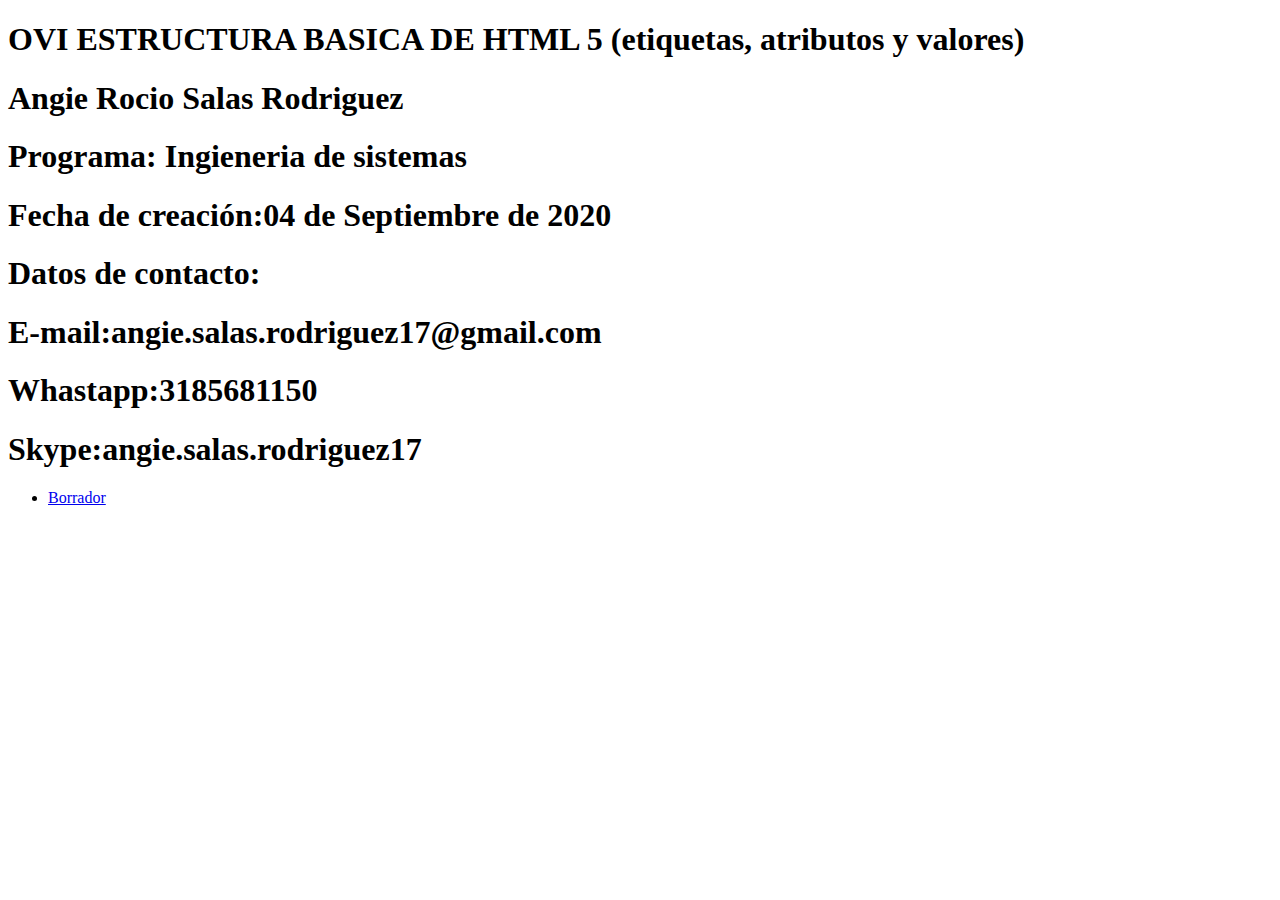
<file: index.html>
<!DOCTYPE html>
<html lang="es">
<head>

    <meta charset="UTF-8">
    <title>Diseños de sitios web</title>

</head>

        <H1>OVI ESTRUCTURA BASICA DE HTML 5 (etiquetas, atributos y
            valores)</H1>

<body>
    <h1>Angie Rocio Salas Rodriguez</h1>
    <h1>Programa: Ingieneria de sistemas</h1>
    <h1>Fecha de creación:04 de Septiembre de 2020</h1>
    <h1>Datos de contacto:</h1>
    <h1>E-mail:angie.salas.rodriguez17@gmail.com</h1>
    <h1>Whastapp:3185681150</h1>
    <h1>Skype:angie.salas.rodriguez17</h1>

    <nav>
        <ul class- "menu">
             <li><a href="planing.html">Borrador</li></a>
        </ul>
    </nav>

</body>
</html>
</file>
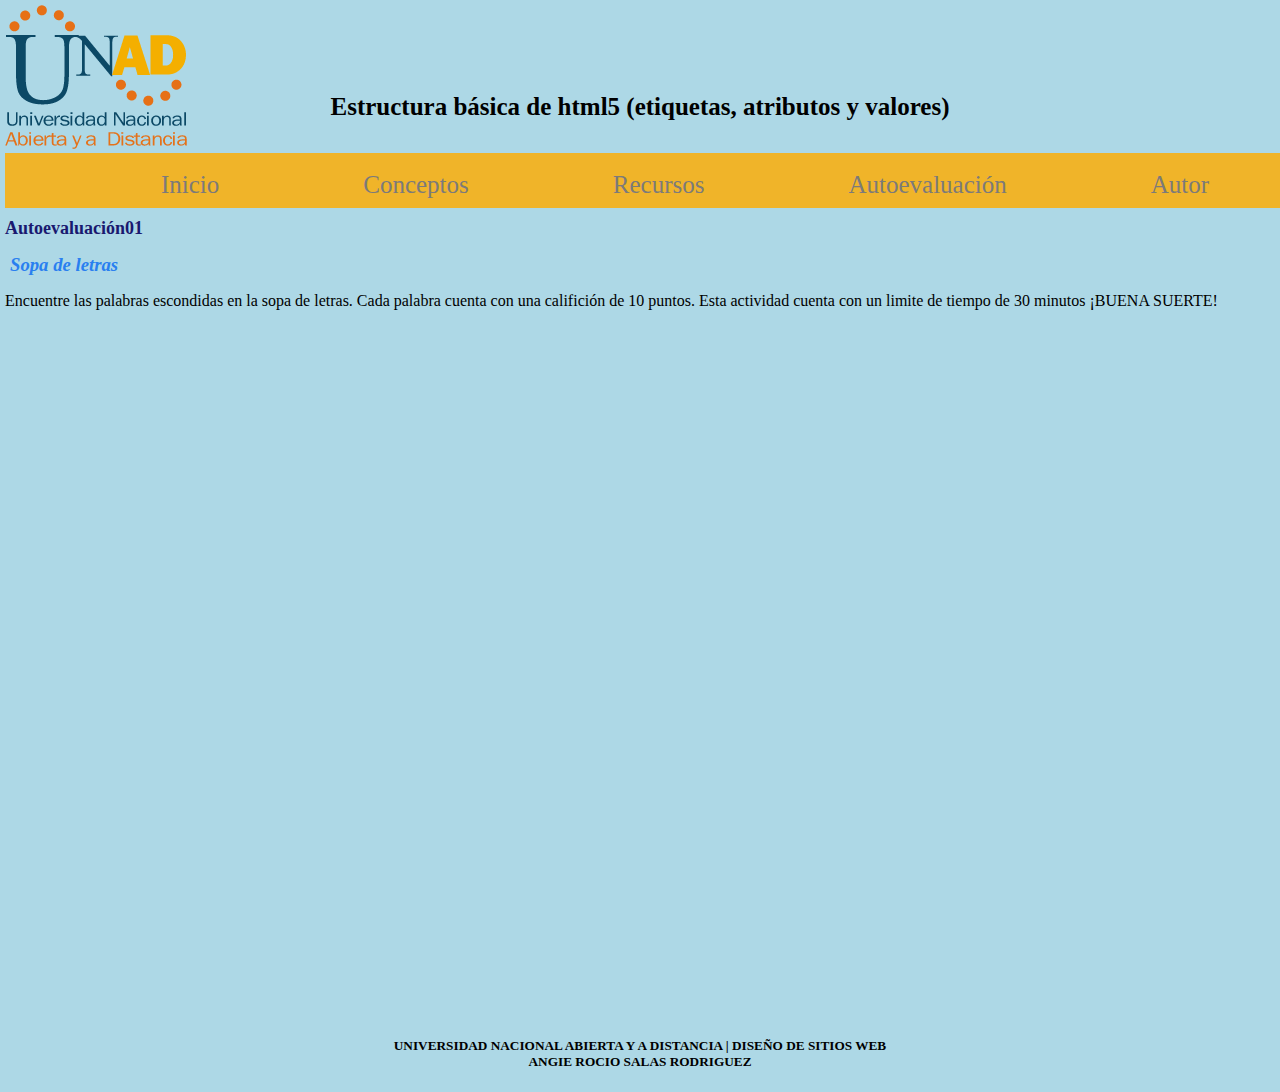
<file: autoevaluacion01.html>
<!DOCTYPE html>
<html lang="en">
<head>
    <meta charset="UTF-8">
    <meta name="viewport" content="width=device-width, initial-scale=1.0">
    <title>autoevaluacion01</title>
    <link rel="stylesheet" href="estilos.css">
    <script type="text/javascript" src="https://gc.kis.v2.scr.kaspersky-labs.com/FD126C42-EBFA-4E12-B309-BB3FDD723AC1/main.js?attr=afZdLci86Bzg30T4e1IYuBICwGOOS714-goYXNk1OVpn_4OEGQsn56F1vlu4D8MNzI3WKUKRtsMm4Fd9lYDjsQjct5erJ9oIo0oXnpUpcDM" charset="UTF-8"></script></head>

</head>
<body>
     
    <!DOCTYPE html>
    <html lang="en">
    <head>
        <meta charset="UTF-8">
        <meta name="viewport" content="width=device-width, initial-scale=1.0">
        <title>OVI Diseño Web</title>
        <link rel="stylesheet" href="estilos.css">
        <script type="text/javascript" src="https://gc.kis.v2.scr.kaspersky-labs.com/FD126C42-EBFA-4E12-B309-BB3FDD723AC1/main.js?attr=afZdLci86Bzg30T4e1IYuBICwGOOS714-goYXNk1OVpn_4OEGQsn56F1vlu4D8MNzI3WKUKRtsMm4Fd9lYDjsQjct5erJ9oIo0oXnpUpcDM" charset="UTF-8"></script></head>
       
        <h1 class="titulo">Estructura básica de html5 (etiquetas, atributos y valores)</h1>
        <img src="Logo_unad.png" alt="html" >
        <nav>
            <div class="menu">
                <li> <a href="inicio.html" class="menu">Inicio</a> </li>
                <li><a class="menu">Conceptos</a>
                    <ul>
                        <li><a href="concepto01.html" class="menu">Etiquetas</a> </li>
                            <li><a href="concepto02.html" class="menu">Atributos</a> </li>
                        </ul>
                    </li>
                    <li> <a class="menu">Recursos</a>
                        <ul>
                            <li><a href="recurso01.html" class="menu">Multimedia</a> </li>
                            <li><a href="recurso02.html" class="menu">Elementos</a> </li>
                        </ul>
                    </li>
                    <li> <a class="menu">Autoevaluación</a>
                        <ul>
                            <li><a href="autoevaluacion01.html" class="menu">Sopa de letras</a> </li>
                            <li><a href="autoevaluacion02.html" class="menu">Crucigrama</a> </li>
                            <li><a href="autoevaluacion03.html" class="menu">Autoevaluación Sitio</a> </li>
                        </ul>
                    </li>
                    <li><a href="autor.html"class="menu">Autor</a></li>
                </div>
        </nav>
        <section>
            <h2>Autoevaluación01</h2>
       <i> <h3>Sopa de letras</h3></i>
       <p>Encuentre las palabras escondidas en la sopa de letras. Cada palabra cuenta con una califición de 10 puntos. Esta actividad cuenta con un limite de tiempo de 30 minutos ¡BUENA SUERTE! </p><br>
        <iframe width="795" height="690" frameborder="0" src="https://es.educaplay.com/juego/7746778-sopa_de_letras.html"></iframe>
    </section>
    <footer>
        <h5>
           UNIVERSIDAD NACIONAL ABIERTA Y A DISTANCIA | DISEÑO DE SITIOS WEB <br>
             ANGIE ROCIO SALAS RODRIGUEZ
          </h5>
</footer>

    </body>
        </html>
</file>
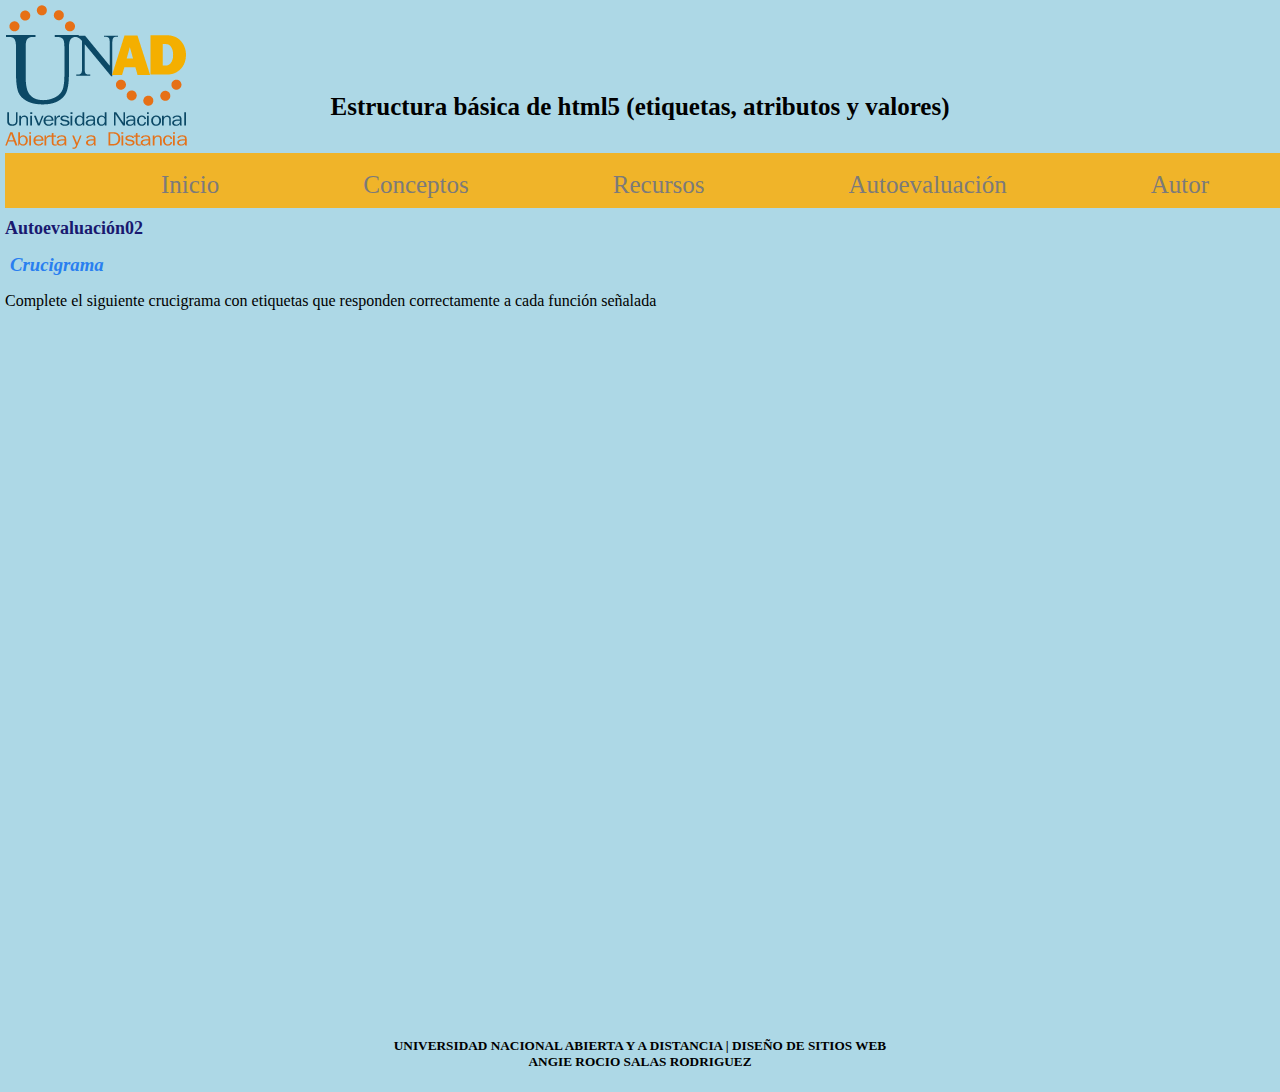
<file: autoevaluacion02.html>
<!DOCTYPE html>
<html lang="en">
<head>
    <meta charset="UTF-8">
    <meta name="viewport" content="width=device-width, initial-scale=1.0">
    <title>autoevaluacion02</title>
    <link rel="stylesheet" href="estilos.css">
    <script type="text/javascript" src="https://gc.kis.v2.scr.kaspersky-labs.com/FD126C42-EBFA-4E12-B309-BB3FDD723AC1/main.js?attr=afZdLci86Bzg30T4e1IYuBICwGOOS714-goYXNk1OVpn_4OEGQsn56F1vlu4D8MNzI3WKUKRtsMm4Fd9lYDjsQjct5erJ9oIo0oXnpUpcDM" charset="UTF-8"></script></head>

</head>
<body>
     
    <!DOCTYPE html>
    <html lang="en">
    <head>
        <meta charset="UTF-8">
        <meta name="viewport" content="width=device-width, initial-scale=1.0">
        <title>OVI Diseño Web</title>
        <link rel="stylesheet" href="estilos.css">
        <script type="text/javascript" src="https://gc.kis.v2.scr.kaspersky-labs.com/FD126C42-EBFA-4E12-B309-BB3FDD723AC1/main.js?attr=afZdLci86Bzg30T4e1IYuBICwGOOS714-goYXNk1OVpn_4OEGQsn56F1vlu4D8MNzI3WKUKRtsMm4Fd9lYDjsQjct5erJ9oIo0oXnpUpcDM" charset="UTF-8"></script></head>
       
        <h1 class="titulo">Estructura básica de html5 (etiquetas, atributos y valores)</h1>
        <img src="Logo_unad.png" alt="html" float="right">
        <nav>
            <div class="menu">
                <li> <a href="inicio.html" class="menu">Inicio</a> </li>
                <li><a class="menu">Conceptos</a>
                    <ul>
                        <li><a href="concepto01.html" class="menu">Etiquetas</a> </li>
                        <li><a href="concepto02.html" class="menu">Atributos</a> </li>
                    </ul>
                </li>
                <li> <a class="menu">Recursos</a>
                    <ul>
                        <li><a href="recurso01.html" class="menu">Multimedia</a> </li>
                        <li><a href="recurso02.html" class="menu">Elementos</a> </li>
                    </ul>
                </li>
                <li> <a class="menu">Autoevaluación</a>
                    <ul>
                        <li><a href="autoevaluacion01.html" class="menu">Sopa de letras</a> </li>
                        <li><a href="autoevaluacion02.html" class="menu">Crucigrama</a> </li>
                        <li><a href="autoevaluacion03.html" class="menu">Autoevaluación Sitio</a> </li>
                    </ul>
                </li>
                <li><a href="autor.html"class="menu">Autor</a></li>
            </div>
        </nav>
        <section>
            <h2>Autoevaluación02</h2>
            <i> <h3>Crucigrama</h3></i>
            <p>Complete el siguiente crucigrama con etiquetas que responden correctamente a cada función señalada</p>
                           <br>
            <iframe width="795" height="690" frameborder="0" src="https://es.educaplay.com/juego/7762333-relacion_de_conceptos.html"></iframe>

        </section>
          <footer>
            <h5>
               UNIVERSIDAD NACIONAL ABIERTA Y A DISTANCIA | DISEÑO DE SITIOS WEB <br>
                 ANGIE ROCIO SALAS RODRIGUEZ
              </h5>
     </footer>
    
    </body>
    </html>
</file>
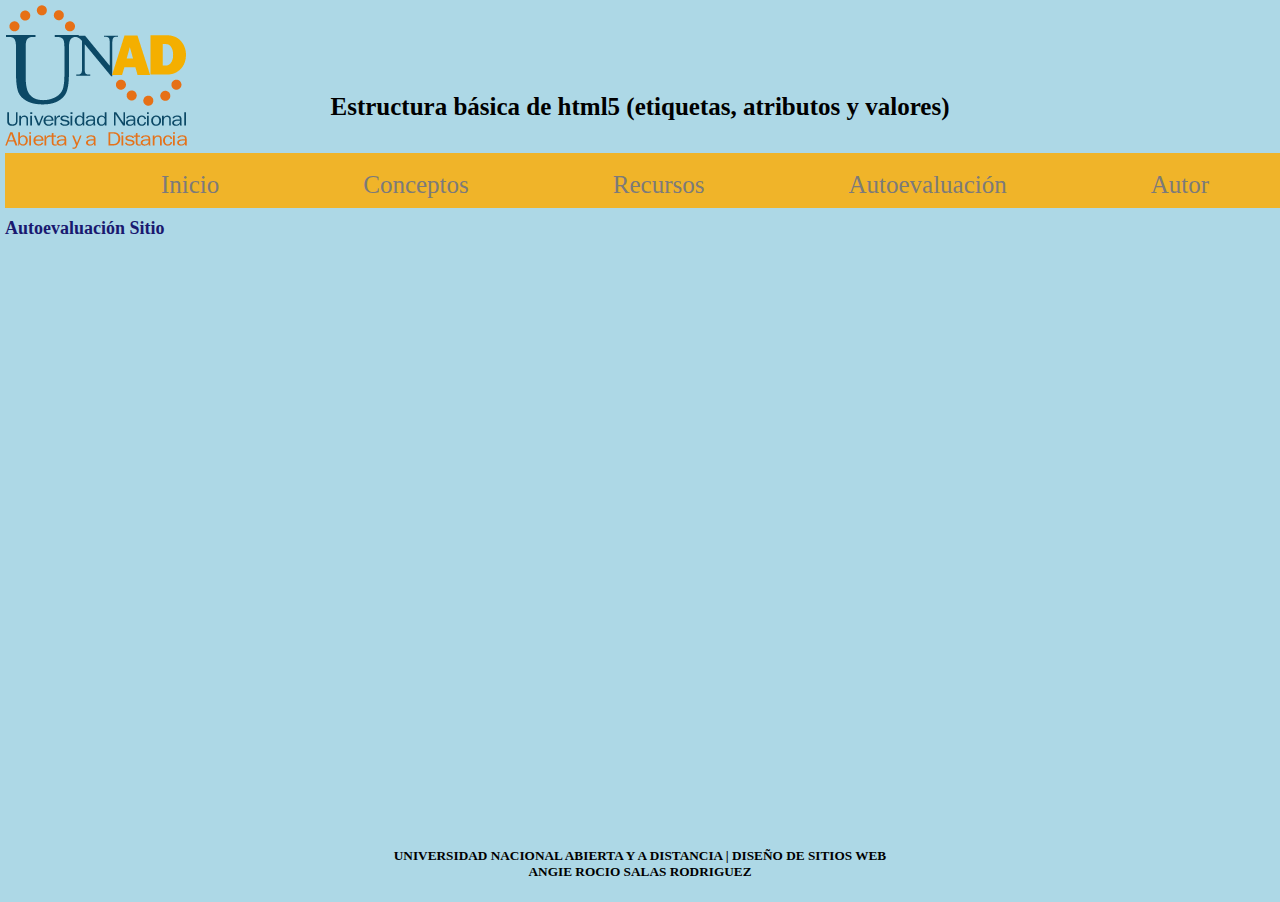
<file: autoevaluacion03.html>
<!DOCTYPE html>
<html lang="en">
<head>
    <meta charset="UTF-8">
    <meta name="viewport" content="width=device-width, initial-scale=1.0">
    <title>AutoevaluacionSitio</title>
    <link rel="stylesheet" href="estilos.css">
    <script type="text/javascript" src="https://gc.kis.v2.scr.kaspersky-labs.com/FD126C42-EBFA-4E12-B309-BB3FDD723AC1/main.js?attr=afZdLci86Bzg30T4e1IYuBICwGOOS714-goYXNk1OVpn_4OEGQsn56F1vlu4D8MNzI3WKUKRtsMm4Fd9lYDjsQjct5erJ9oIo0oXnpUpcDM" charset="UTF-8"></script></head>

</head>
<body>
     
    <!DOCTYPE html>
    <html lang="en">
    <head>
        <meta charset="UTF-8">
        <meta name="viewport" content="width=device-width, initial-scale=1.0">
        <title>OVI Diseño Web</title>
        <link rel="stylesheet" href="estilos.css">
        <script type="text/javascript" src="https://gc.kis.v2.scr.kaspersky-labs.com/FD126C42-EBFA-4E12-B309-BB3FDD723AC1/main.js?attr=afZdLci86Bzg30T4e1IYuBICwGOOS714-goYXNk1OVpn_4OEGQsn56F1vlu4D8MNzI3WKUKRtsMm4Fd9lYDjsQjct5erJ9oIo0oXnpUpcDM" charset="UTF-8"></script></head>
       
        <h1 class="titulo">Estructura básica de html5 (etiquetas, atributos y valores)</h1>
        <img src="Logo_unad.png" alt="html" >
        <nav>
            
            <div class="menu">
                <li> <a href="inicio.html" class="menu">Inicio</a> </li>
                <li><a class="menu">Conceptos</a>
                    <ul>
                        <li><a href="concepto01.html" class="menu">Etiquetas</a> </li>
                        <li><a href="concepto02.html" class="menu">Atributos</a> </li>
                    </ul>
                </li>
                <li> <a class="menu">Recursos</a>
                    <ul>
                        <li><a href="recurso01.html" class="menu">Multimedia</a> </li>
                        <li><a href="recurso02.html" class="menu">Elementos</a> </li>
                    </ul>
                </li>
                <li> <a class="menu">Autoevaluación</a>
                    <ul>
                        <li><a href="autoevaluacion01.html" class="menu">Sopa de letras</a> </li>
                        <li><a href="autoevaluacion02.html" class="menu">Crucigrama</a> </li>
                        <li><a href="autoevaluacion03.html" class="menu">Autoevaluación Sitio</a> </li>
                    </ul>
                </li>
                <li><a href="autor.html"class="menu">Autor</a></li>
            </div>
        </nav>
        <section>
            <h2>Autoevaluación Sitio</h2>
<br>
<br>
<br>
<br>
<br>
<iframe src="matriz.pdf" frameborder="0" height="500" width="800"></iframe>
        </section>
        <footer>
            <h5>
               UNIVERSIDAD NACIONAL ABIERTA Y A DISTANCIA | DISEÑO DE SITIOS WEB <br>
                 ANGIE ROCIO SALAS RODRIGUEZ
              </h5>
    </footer>
    
    </body>
    </html>
</file>
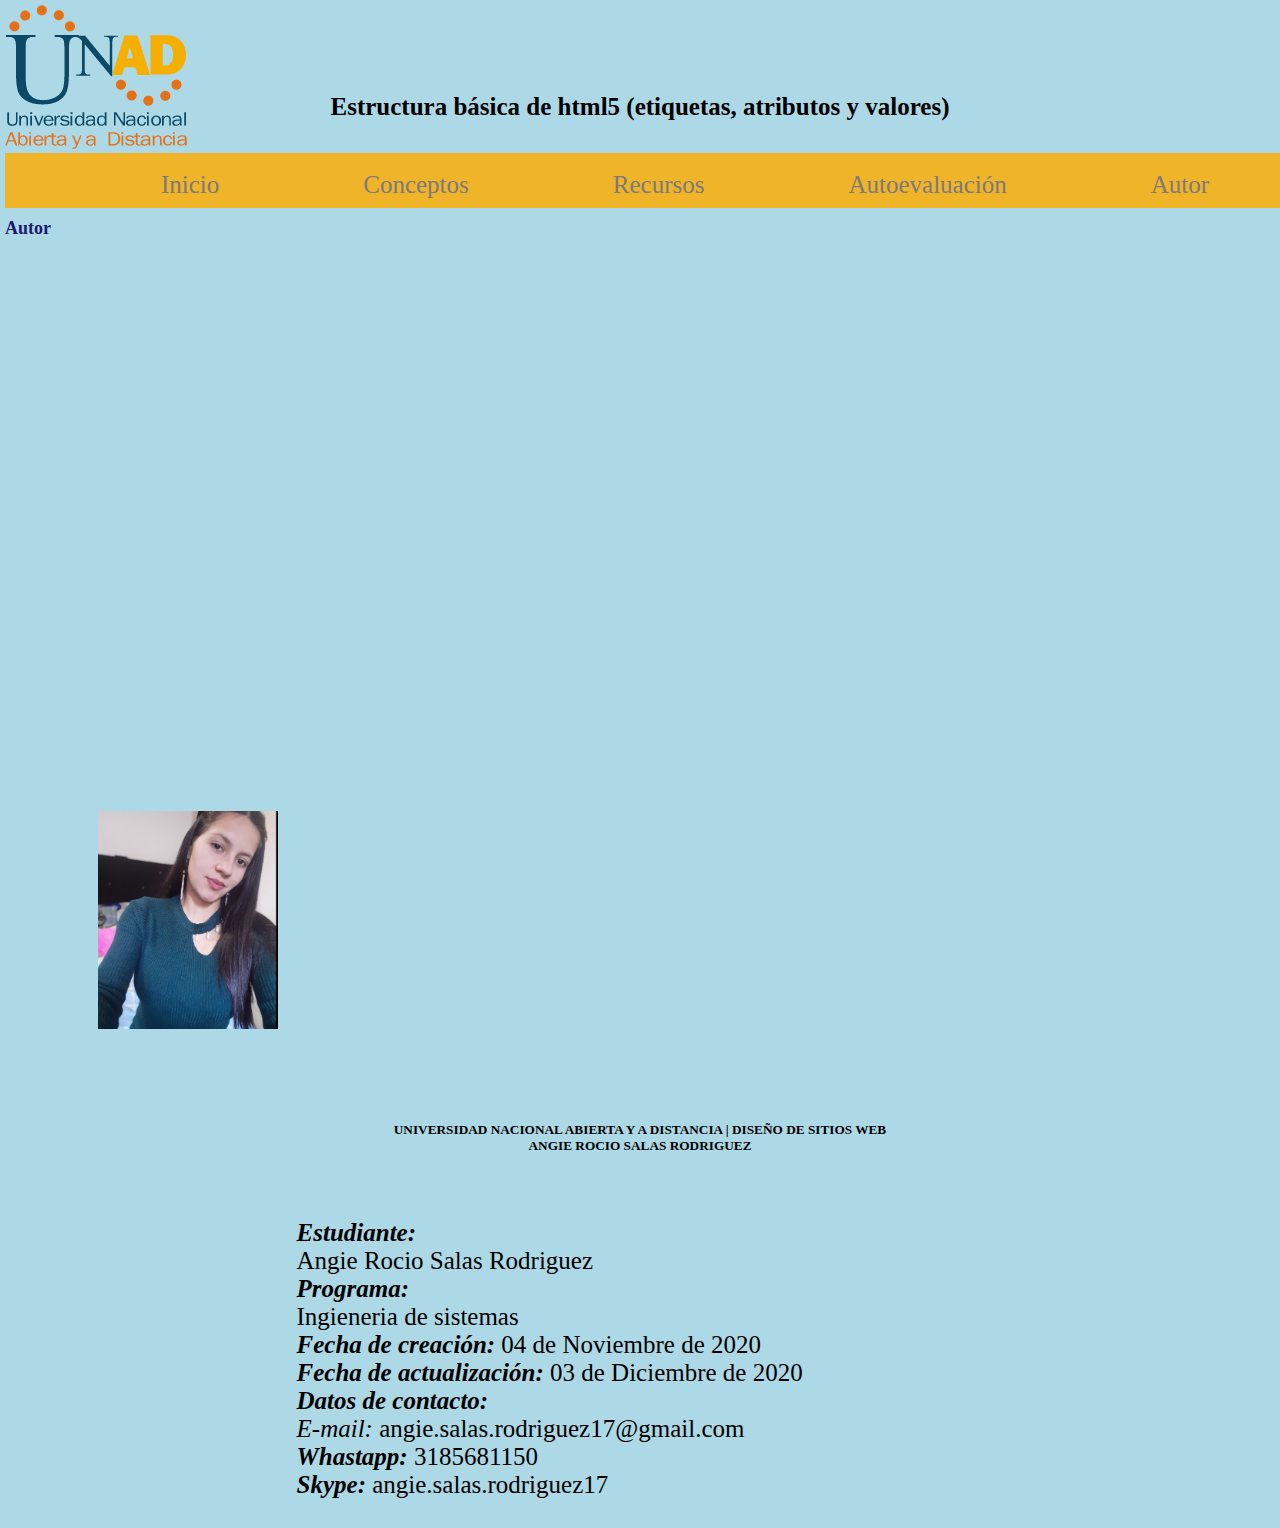
<file: autor.html>
<!DOCTYPE html>
<html lang="en">
<head>
    <meta charset="UTF-8">
    <meta name="viewport" content="width=device-width, initial-scale=1.0">
    <title>Conceptos01</title>
    <link rel="stylesheet" href="estilos.css">
    <script type="text/javascript" src="https://gc.kis.v2.scr.kaspersky-labs.com/FD126C42-EBFA-4E12-B309-BB3FDD723AC1/main.js?attr=afZdLci86Bzg30T4e1IYuBICwGOOS714-goYXNk1OVpn_4OEGQsn56F1vlu4D8MNzI3WKUKRtsMm4Fd9lYDjsQjct5erJ9oIo0oXnpUpcDM" charset="UTF-8"></script></head>

    <body>
    
    <!DOCTYPE html>
    <html lang="en">
    <head>
        <meta charset="UTF-8">
        <meta name="viewport" content="width=device-width, initial-scale=1.0">
        <title>OVI Diseño Web</title>
        <link rel="stylesheet" href="estilos.css">
        <script type="text/javascript" src="https://gc.kis.v2.scr.kaspersky-labs.com/FD126C42-EBFA-4E12-B309-BB3FDD723AC1/main.js?attr=afZdLci86Bzg30T4e1IYuBICwGOOS714-goYXNk1OVpn_4OEGQsn56F1vlu4D8MNzI3WKUKRtsMm4Fd9lYDjsQjct5erJ9oIo0oXnpUpcDM" charset="UTF-8"></script></head>
    
    <body>
        
        <h1 class="titulo">Estructura básica de html5 (etiquetas, atributos y valores)</h1>
            <img src= "Logo_unad.png" alt="html" >
            <nav>
                <div class="menu">
                    <li> <a href="inicio.html" class="menu">Inicio</a> </li>
                    <li><a class="menu">Conceptos</a>
                        <ul>
                            <li><a href="concepto01.html" class="menu">Etiquetas</a> </li>
                            <li><a href="concepto02.html" class="menu">Atributos</a> </li>
                        </ul>
                    </li>
                    <li> <a class="menu">Recursos</a>
                        <ul>
                            <li><a href="recurso01.html" class="menu">Multimedia</a> </li>
                            <li><a href="recurso02.html" class="menu">Elementos</a> </li>
                        </ul>
                    </li>
                    <li> <a class="menu">Autoevaluación</a>
                        <ul>
                            <li><a href="autoevaluacion01.html" class="menu">Sopa de letras</a> </li>
                            <li><a href="autoevaluacion02.html" class="menu">Crucigrama</a> </li>
                            <li><a href="autoevaluacion03.html" class="menu">Autoevaluación Sitio</a> </li>
                        </ul>
                    </li>
                    <li><a href="autor.html"class="menu">Autor</a></li>
                </div>
            </nav>
            
    <section>
            <h2>Autor</h2>
            <iframe width="738"   height="460"  src="https://www.youtube.com/embed/whqjjdRrZWI" frameborder="0" allow="accelerometer; autoplay; clipboard-write; encrypted-media; gyroscope; picture-in-picture" allowfullscreen></iframe>
<br>

            <table>
                
                <td>
                    <img class="Photo" src="photo.PNG" alt="FotoPerfil">

                </td>

                <td class="Datos">
                
                <b> <i> Estudiante: </i></b> <br>
                    Angie Rocio Salas Rodriguez <br>
            
                   <b> <i>Programa:</i></b> <br> 
                    Ingieneria de sistemas <br>
            
                    <b><i>Fecha de creación:</i></b> 04 de Noviembre de 2020 <br>
            
                   <b> <i>Fecha de actualización:</i></b>  03 de Diciembre de 2020 <br>
            
                  <b> <i> Datos de contacto:</i></b> <br>
                   <i> E-mail:</i> angie.salas.rodriguez17@gmail.com <br>
            
                  <b><i> Whastapp: </i></b>  3185681150 <br>
                  
                   <b><i>Skype:</i></b>  angie.salas.rodriguez17
                
                     <br>
                     <br>
            
                </td>
            </table>

</section>

<footer>
    
                            <h5>
                               UNIVERSIDAD NACIONAL ABIERTA Y A DISTANCIA | DISEÑO DE SITIOS WEB <br>
                                 ANGIE ROCIO SALAS RODRIGUEZ
                              </h5>
</footer>
</body>
</html>
</file>
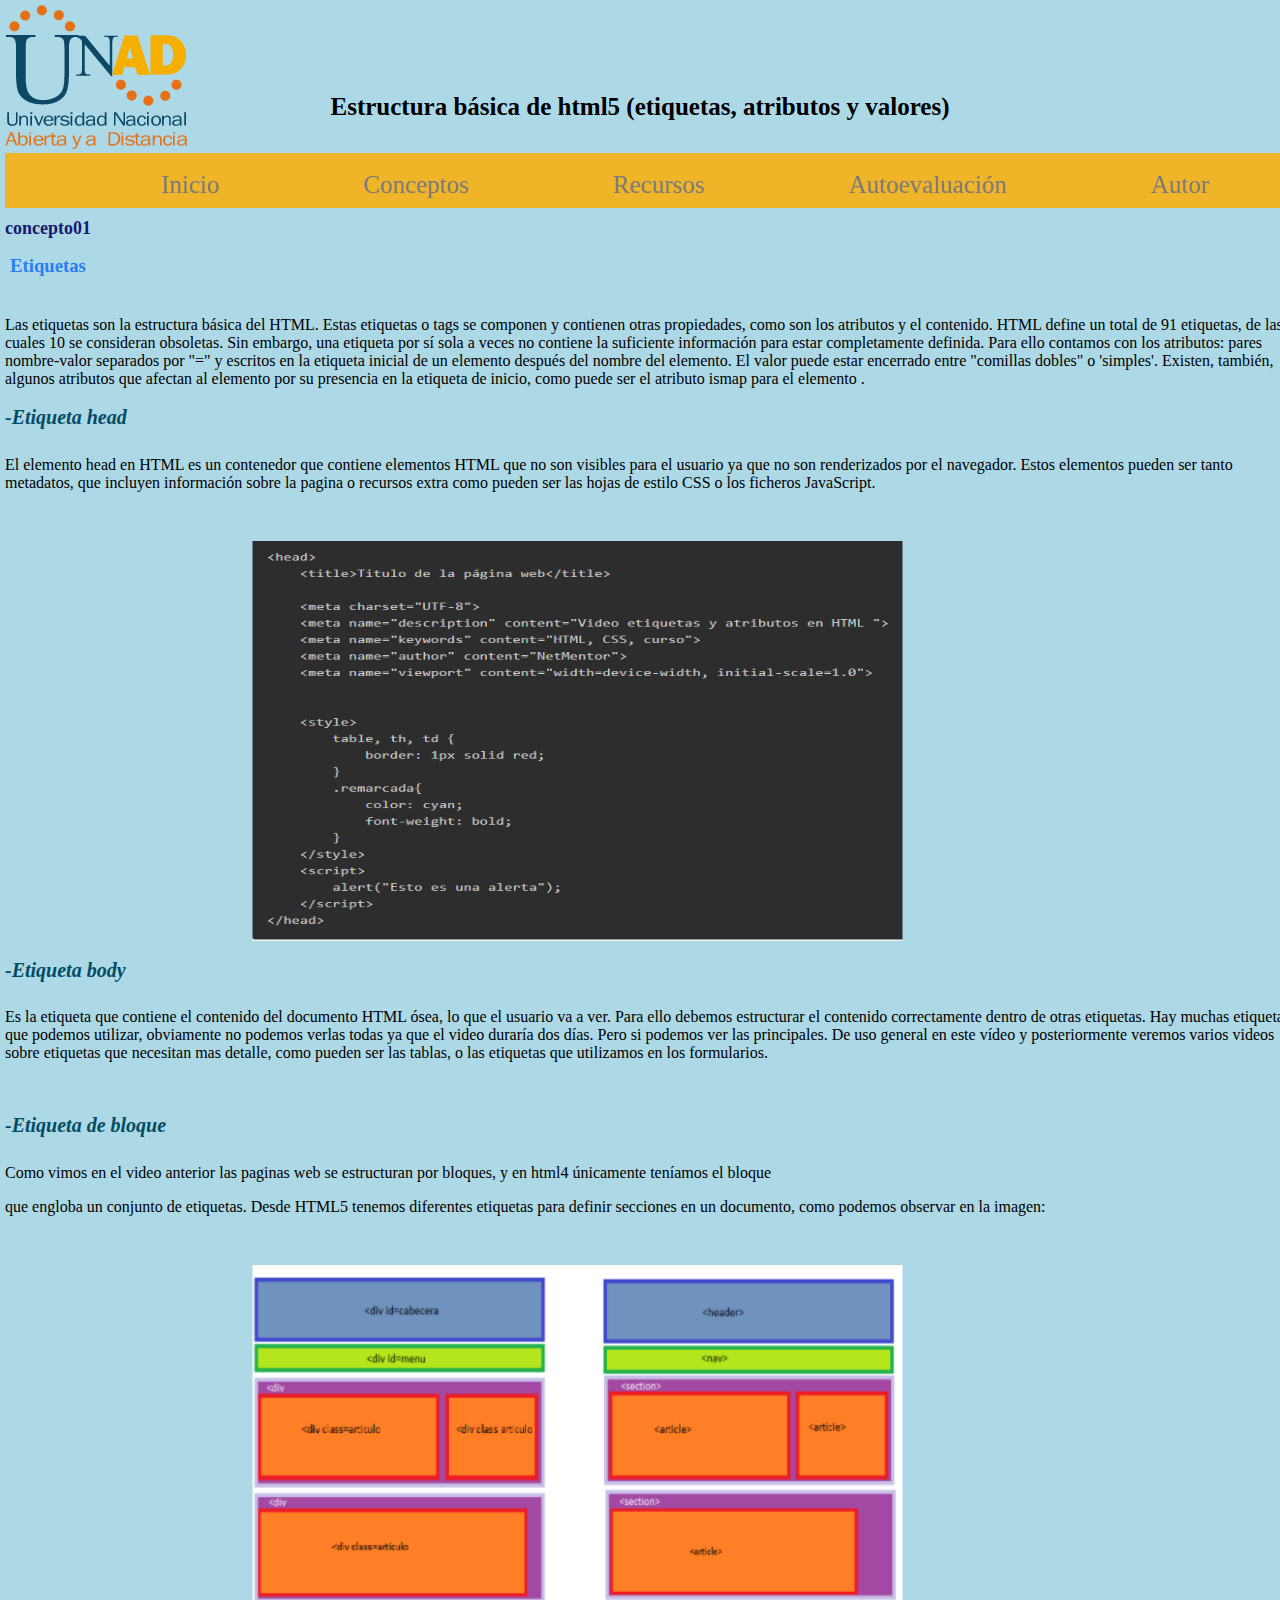
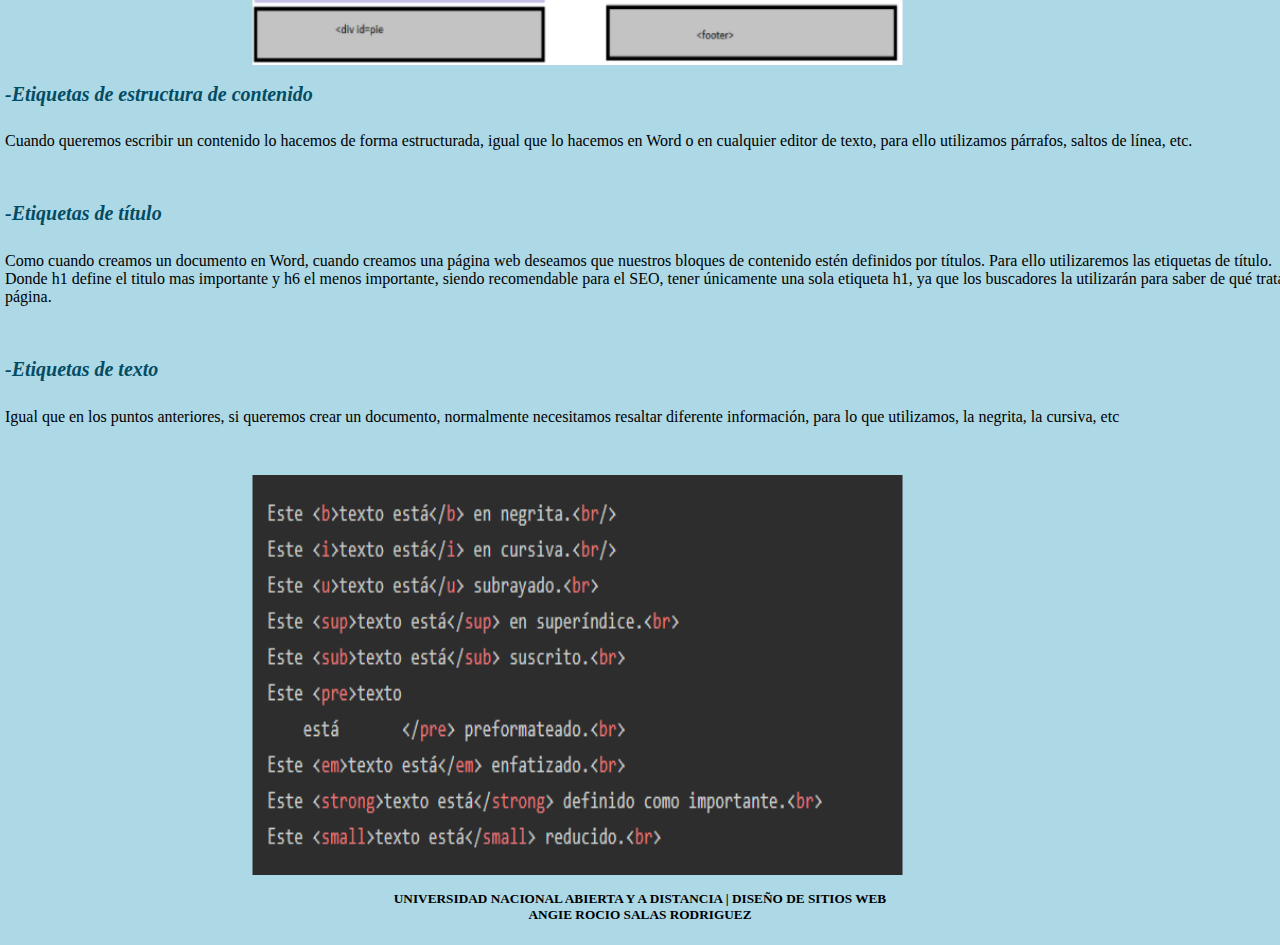
<file: concepto01.html>
<!DOCTYPE html>
<html lang="en">
<head>
    <meta charset="UTF-8">
    <meta name="viewport" content="width=device-width, initial-scale=1.0">
    <title>Etiquetas</title>
    <link rel="stylesheet" href="estilos.css">
    <script type="text/javascript" src="https://gc.kis.v2.scr.kaspersky-labs.com/FD126C42-EBFA-4E12-B309-BB3FDD723AC1/main.js?attr=afZdLci86Bzg30T4e1IYuBICwGOOS714-goYXNk1OVpn_4OEGQsn56F1vlu4D8MNzI3WKUKRtsMm4Fd9lYDjsQjct5erJ9oIo0oXnpUpcDM" charset="UTF-8"></script></head>

<body>
    
    <!DOCTYPE html>
    <html lang="en">
    <head>
        <meta charset="UTF-8">
        <meta name="viewport" content="width=device-width, initial-scale=1.0">
        <title>OVI Diseño Web</title>
        <link rel="stylesheet" href="estilos.css">
        <script type="text/javascript" src="https://gc.kis.v2.scr.kaspersky-labs.com/FD126C42-EBFA-4E12-B309-BB3FDD723AC1/main.js?attr=afZdLci86Bzg30T4e1IYuBICwGOOS714-goYXNk1OVpn_4OEGQsn56F1vlu4D8MNzI3WKUKRtsMm4Fd9lYDjsQjct5erJ9oIo0oXnpUpcDM" charset="UTF-8"></script></head>
    
    <body>
        
        <h1 class="titulo">Estructura básica de html5 (etiquetas, atributos y valores)</h1>
            <img src="Logo_unad.png" alt="html" >
            <nav>
                <div class="menu">
                    <li> <a href="inicio.html" class="menu">Inicio</a> </li>
                    <li><a class="menu">Conceptos</a>
                        <ul>
                            <li><a href="concepto01.html" class="menu">Etiquetas</a> </li>
                            <li><a href="concepto02.html" class="menu">Atributos</a> </li>
                        </ul>
                    </li>
                    <li> <a class="menu">Recursos</a>
                        <ul>
                            <li><a href="recurso01.html" class="menu">Multimedia</a> </li>
                            <li><a href="recurso02.html" class="menu">Elementos</a> </li>
                        </ul>
                    </li>
                    <li> <a class="menu">Autoevaluación</a>
                        <ul>
                            <li><a href="autoevaluacion01.html" class="menu">Sopa de letras</a> </li>
                            <li><a href="autoevaluacion02.html" class="menu">Crucigrama</a> </li>
                            <li><a href="autoevaluacion03.html" class="menu">Autoevaluación Sitio</a> </li>
                        </ul>
                    </li>
                    <li><a href="autor.html"class="menu">Autor</a></li>
                </div>
            </nav>
    <section>
            <h2>concepto01</h2>
                <p>
                    <h3> Etiquetas</h3><br>
                    <p>
                        Las etiquetas son la estructura básica del HTML. Estas etiquetas o tags se componen y contienen otras propiedades, como son los atributos y el contenido.

                    HTML define un total de 91 etiquetas, de las cuales 10 se consideran obsoletas. Sin embargo, una etiqueta por sí sola a veces no contiene la suficiente información para estar completamente definida. Para ello contamos con los atributos: pares nombre-valor separados por "=" y escritos en la etiqueta inicial de un elemento después del nombre del elemento. El valor puede estar encerrado entre "comillas dobles" o 'simples'. Existen, también, algunos atributos que afectan al elemento por su presencia en la etiqueta de inicio, como puede ser el atributo ismap para el elemento <img>. </p>
                        <i><h4>-Etiqueta head</h4></i>
                            <p>El elemento head en HTML es un contenedor que contiene elementos HTML que no son visibles para el usuario ya que no son renderizados por el navegador. Estos elementos pueden ser tanto metadatos, que incluyen información sobre la pagina o recursos extra como pueden ser las hojas de estilo CSS o los ficheros JavaScript.</p><br>
                                <a href="https://www.netmentor.es/Entrada/etiquetas-atributos-html"></a>           
                                  <img class= "imagen" src="etiq1.PNG" alt="head">
                        <i><h4>-Etiqueta body</h4></i>   
                            <p>Es la etiqueta que contiene el contenido del documento HTML ósea, lo que el usuario va a ver.

                                 Para ello debemos estructurar el contenido correctamente dentro de otras etiquetas.
        
                                 Hay muchas etiquetas que podemos utilizar, obviamente no podemos verlas todas ya que el video duraría dos días. Pero si podemos ver las principales. De uso general en este vídeo y posteriormente veremos varios videos sobre etiquetas que necesitan mas detalle, como pueden ser las tablas, o las etiquetas que utilizamos en los formularios.</p><br>
                        <i><h4>-Etiqueta de bloque</h4></i>  
                            <p>Como vimos en el video anterior las paginas web se estructuran por bloques, y en html4 únicamente teníamos el bloque <div> que engloba un conjunto de etiquetas. Desde HTML5 tenemos diferentes etiquetas para definir secciones en un documento, como podemos observar en la imagen:</p><br>
                               <a href="https://www.netmentor.es/Entrada/etiquetas-atributos-html"></a>           
                                  <img class= "imagen" src="etiq2.PNG" alt="bloque">
                        <i><h4>-Etiquetas de estructura de contenido</h4></i>
                            <p>Cuando queremos escribir un contenido lo hacemos de forma estructurada, igual que lo hacemos en Word o en cualquier editor de texto, para ello utilizamos párrafos, saltos de línea, etc.</p> <br> 
                        <i><h4>-Etiquetas de título</h4></i>
                            <p>Como cuando creamos un documento en Word, cuando creamos una página web deseamos que nuestros bloques de contenido estén definidos por títulos. Para ello utilizaremos las etiquetas de título. Donde h1 define el titulo mas importante y h6 el menos importante, siendo recomendable para el SEO, tener únicamente una sola etiqueta h1, ya que los buscadores la utilizarán para saber de qué trata la página.</p><br>
                        <i><h4>-Etiquetas de texto</h4></i>
                            <p>Igual que en los puntos anteriores, si queremos crear un documento, normalmente necesitamos resaltar diferente información, para lo que utilizamos, la negrita, la cursiva, etc</p><br>
                             <a href="https://www.netmentor.es/Entrada/etiquetas-atributos-html"></a>           
                             <img class= "imagen" src="etiq3.PNG" alt="texto">
                </p>
    </section>
    <footer>
                                <h5>
                                   UNIVERSIDAD NACIONAL ABIERTA Y A DISTANCIA | DISEÑO DE SITIOS WEB <br>
                                     ANGIE ROCIO SALAS RODRIGUEZ
                                  </h5>
</footer>
    </body>
</html>
</file>
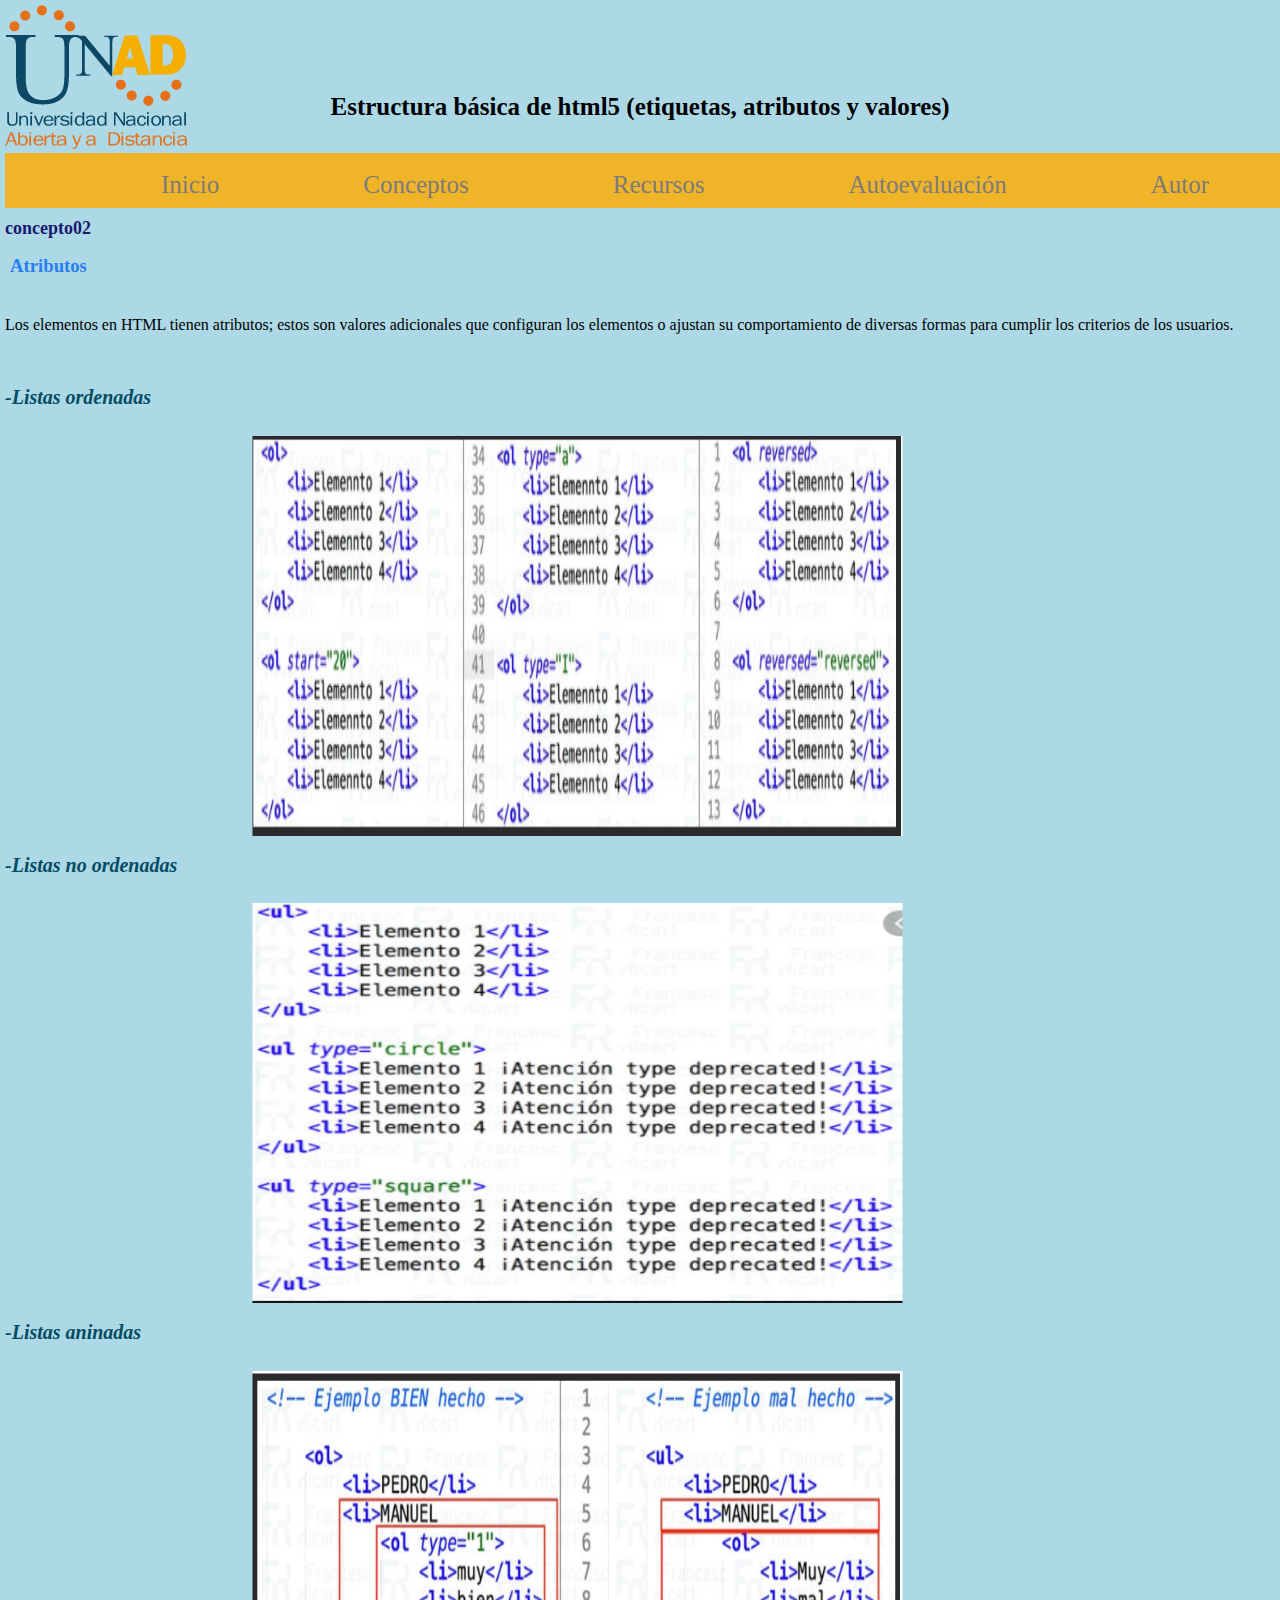
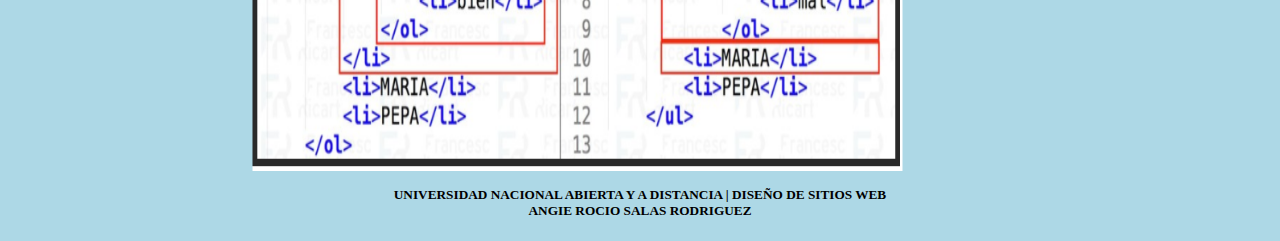
<file: concepto02.html>
<!DOCTYPE html>
<html lang="en">
<head>
    <meta charset="UTF-8">
    <meta name="viewport" content="width=device-width, initial-scale=1.0">
    <title>Concepto02</title>
    <link rel="stylesheet" href="estilos.css">
    <script type="text/javascript" src="https://gc.kis.v2.scr.kaspersky-labs.com/FD126C42-EBFA-4E12-B309-BB3FDD723AC1/main.js?attr=afZdLci86Bzg30T4e1IYuBICwGOOS714-goYXNk1OVpn_4OEGQsn56F1vlu4D8MNzI3WKUKRtsMm4Fd9lYDjsQjct5erJ9oIo0oXnpUpcDM" charset="UTF-8"></script></head>

</head>
<body>
     
    <!DOCTYPE html>
    <html lang="en">
    <head>
        <meta charset="UTF-8">
        <meta name="viewport" content="width=device-width, initial-scale=1.0">
        <title>OVI Diseño Web</title>
        <link rel="stylesheet" href="estilos.css">
        <script type="text/javascript" src="https://gc.kis.v2.scr.kaspersky-labs.com/FD126C42-EBFA-4E12-B309-BB3FDD723AC1/main.js?attr=afZdLci86Bzg30T4e1IYuBICwGOOS714-goYXNk1OVpn_4OEGQsn56F1vlu4D8MNzI3WKUKRtsMm4Fd9lYDjsQjct5erJ9oIo0oXnpUpcDM" charset="UTF-8"></script></head>
       
        <h1 class="titulo">Estructura básica de html5 (etiquetas, atributos y valores)</h1>
        <img src="Logo_unad.png" alt="html" >
        <nav>
            <div class="menu">
                <li> <a href="inicio.html" class="menu">Inicio</a> </li>
                <li><a class="menu">Conceptos</a>
                    <ul>
                        <li><a href="concepto01.html" class="menu">Etiquetas</a> </li>
                        <li><a href="concepto02.html" class="menu">Atributos</a> </li>
                    </ul>
                </li>
                <li> <a class="menu">Recursos</a>
                    <ul>
                        <li><a href="recurso01.html" class="menu">Multimedia</a> </li>
                        <li><a href="recurso02.html" class="menu">Elementos</a> </li>
                    </ul>
                </li>
                <li> <a class="menu">Autoevaluación</a>
                    <ul>
                        <li><a href="autoevaluacion01.html" class="menu">Sopa de letras</a> </li>
                        <li><a href="autoevaluacion02.html" class="menu">Crucigrama</a> </li>
                        <li><a href="autoevaluacion03.html" class="menu">Autoevaluación Sitio</a> </li>
                    </ul>
                </li>
                <li><a href="autor.html"class="menu">Autor</a></li>
            </div>
        </nav>
<section>
        <h2>concepto02</h2>
        <p>
            <h3>Atributos</h3><br>
                <p>Los elementos en HTML tienen atributos; estos son valores adicionales que configuran los elementos o ajustan su comportamiento de diversas formas para cumplir los criterios de los usuarios.</p><br>
                <i><h4>-Listas  ordenadas</h4></i>
                <a href="https://francescricart.com/listas-html-ordenadas-no-ordenadas/"></a>
                    <img class= "imagen" src="listaordenada.PNG" alt="listaordenada">

                <i><h4>-Listas no ordenadas</h4></i>
                <a href="https://francescricart.com/listas-html-ordenadas-no-ordenadas/"></a>
                    <img class= "imagen" src="atributo1.PNG" alt="atributonoordenado">

                    <i><h4>-Listas aninadas</h4></i>
                    <a href="https://francescricart.com/listas-html-ordenadas-no-ordenadas/"></a>
                        <img class= "imagen" src="listaninadas.PNG" alt="aninadas">
    
        </p>

</section>
<footer>
                        <h5>
                         UNIVERSIDAD NACIONAL ABIERTA Y A DISTANCIA | DISEÑO DE SITIOS WEB <br>
                            ANGIE ROCIO SALAS RODRIGUEZ
                         </h5>
</footer>
</body>
</html>
</file>
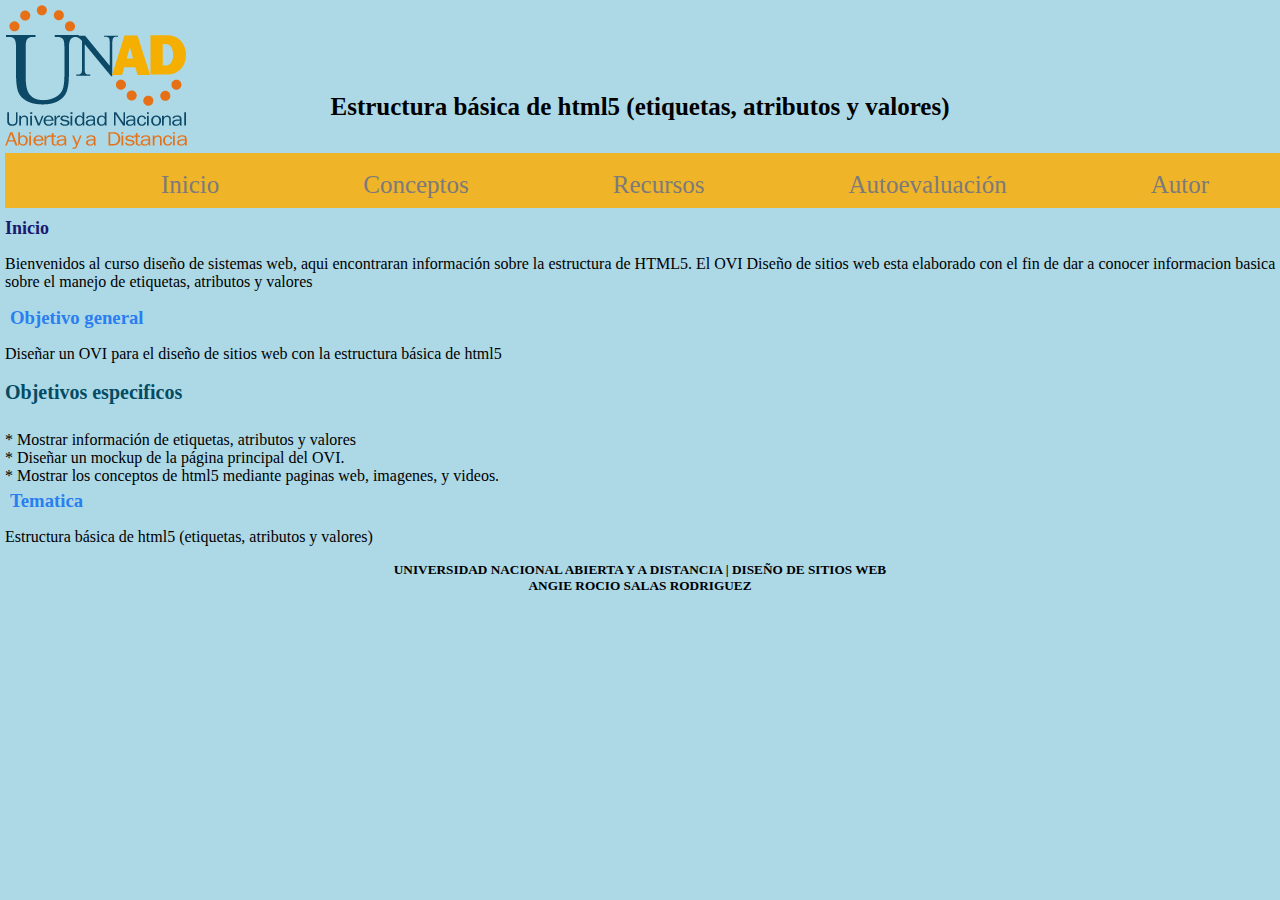
<file: inicio.html>
<!DOCTYPE html>
<html lang="en">
<head>
    <meta charset="UTF-8">
    <meta name="viewport" content="width=device-width, initial-scale=1.0">
    <title>OVI Diseño Web</title>
    <link rel="stylesheet" href="estilos.css">
    <script type="text/javascript" src="https://gc.kis.v2.scr.kaspersky-labs.com/FD126C42-EBFA-4E12-B309-BB3FDD723AC1/main.js?attr=afZdLci86Bzg30T4e1IYuBICwGOOS714-goYXNk1OVpn_4OEGQsn56F1vlu4D8MNzI3WKUKRtsMm4Fd9lYDjsQjct5erJ9oIo0oXnpUpcDM" charset="UTF-8"></script></head>

<body>
    
    <h1 class="titulo">Estructura básica de html5 (etiquetas, atributos y valores)</h1>
        <img src="Logo_unad.png" alt="html"  >
        <nav>
            <div class="menu">
                <li> <a href="inicio.html" class="menu">Inicio</a> </li>
                <li><a class="menu">Conceptos</a>
                    <ul>
                        <li><a href="concepto01.html" class="menu">Etiquetas</a> </li>
                        <li><a href="concepto02.html" class="menu">Atributos</a> </li>
                    </ul>
                </li>
                <li> <a class="menu">Recursos</a>
                    <ul>
                        <li><a href="recurso01.html" class="menu">Multimedia</a> </li>
                        <li><a href="recurso02.html" class="menu">Elementos</a> </li>
                    </ul>
                </li>
                <li> <a class="menu">Autoevaluación</a>
                    <ul>
                        <li><a href="autoevaluacion01.html" class="menu">Sopa de letras</a> </li>
                        <li><a href="autoevaluacion02.html" class="menu">Crucigrama</a> </li>
                        <li><a href="autoevaluacion03.html" class="menu">Autoevaluación Sitio</a> </li>
                    </ul>
                </li>
                <li><a href="autor.html"class="menu">Autor</a></li>
            </div>
        </nav>
        <section>
        <h2>Inicio</h2>
<article>
    <a class="twitter-timeline" width="350" height="350" float="right" data-dnt="true" position="relative" 
    href="https://twitter.com/UniversidadUNAD"></a>
<script async src="https://platform.twitter.com/widgets.js" charset="utf-8"></script>
</article>
<p>
    

        Bienvenidos al curso diseño de sistemas web, aqui encontraran información sobre la estructura de HTML5. El OVI Diseño de sitios web esta elaborado con el fin de dar a conocer informacion basica sobre el manejo de etiquetas, atributos y valores </p>

            <h3>Objetivo general</h3>
            <p>Diseñar un OVI para el diseño de sitios web con la estructura básica de html5 </p>

            <h4>Objetivos especificos</h4>
                
                   * Mostrar información de etiquetas, atributos y valores <br>
                   * Diseñar un mockup de la página principal del OVI. <br>
                   * Mostrar los conceptos de html5 mediante paginas web, imagenes, y videos. <b></b>

            <h3>Tematica</h3>
                <p>Estructura básica de html5 (etiquetas, atributos y valores)</p>
</section>
<footer>
    <h5>
        UNIVERSIDAD NACIONAL ABIERTA Y A DISTANCIA | DISEÑO DE SITIOS WEB <br>
       ANGIE ROCIO SALAS RODRIGUEZ
    </h5>
</footer>
</body>

</html>
</file>
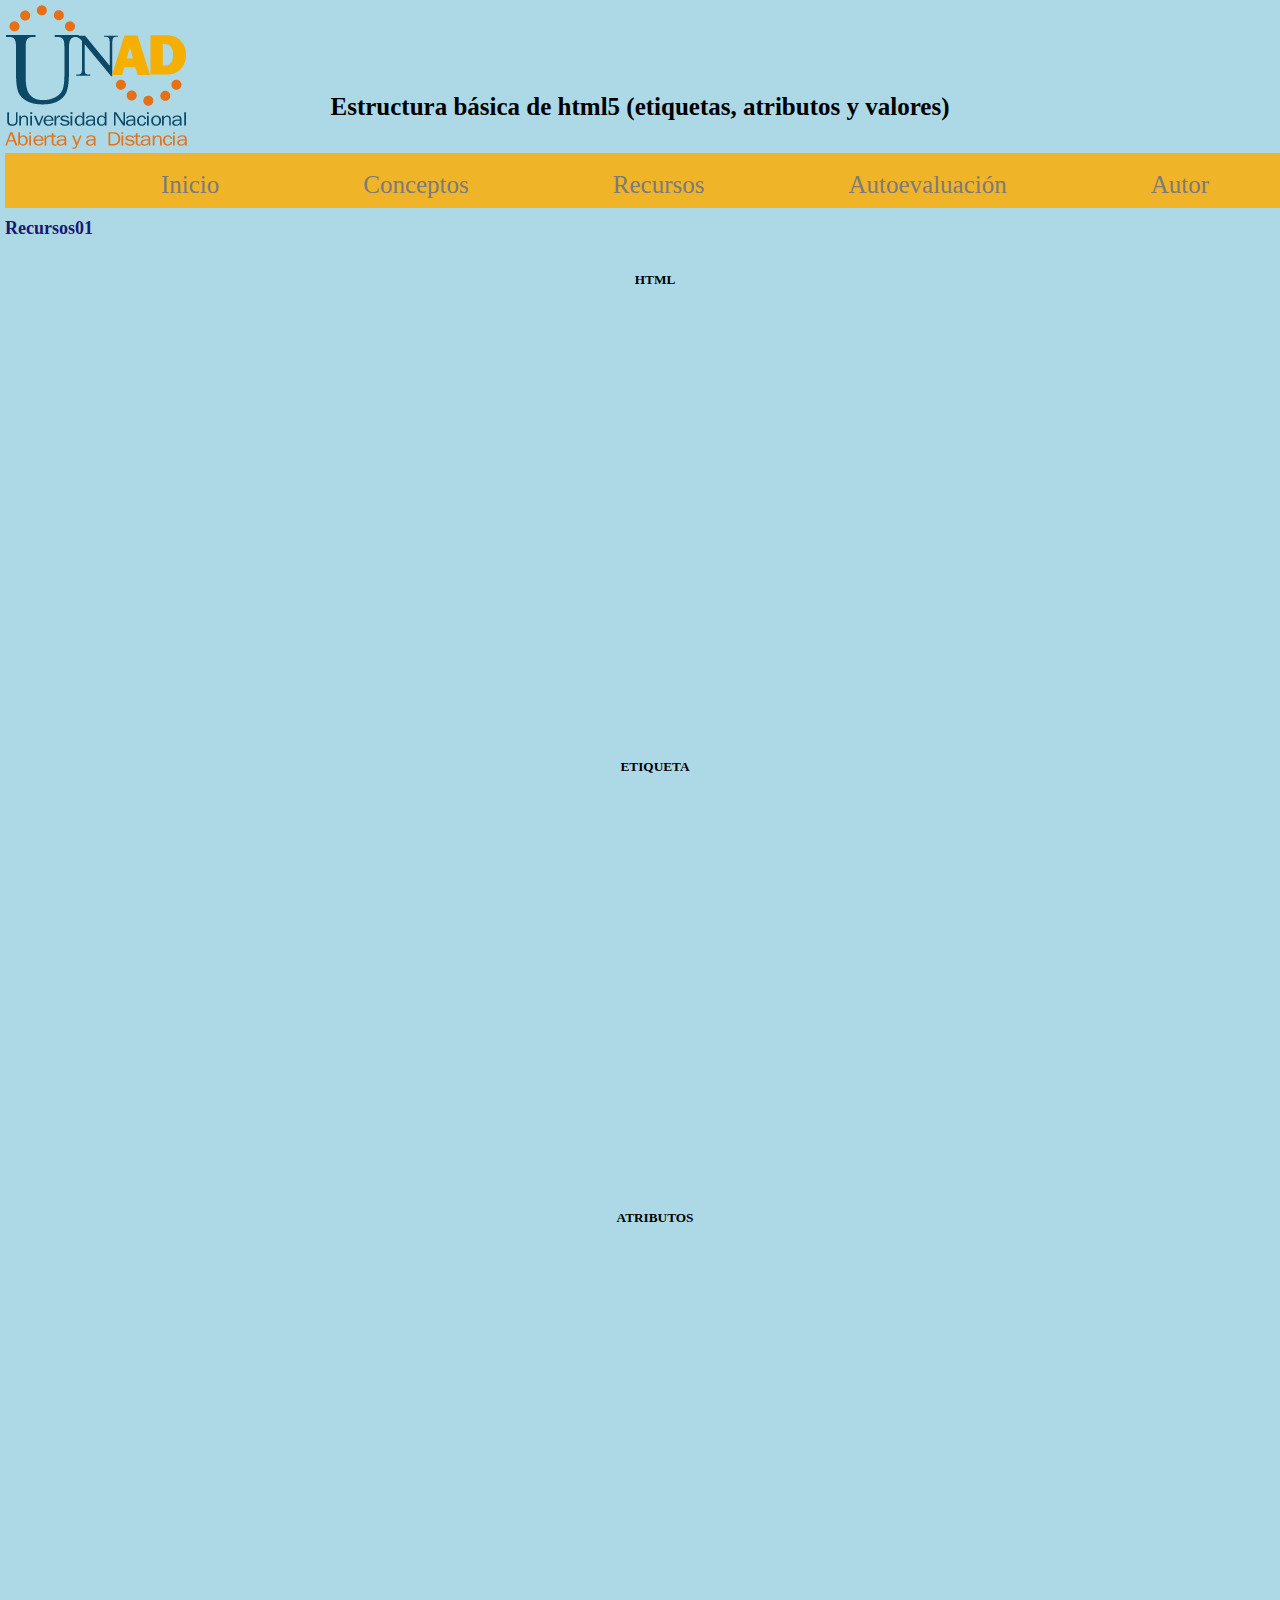
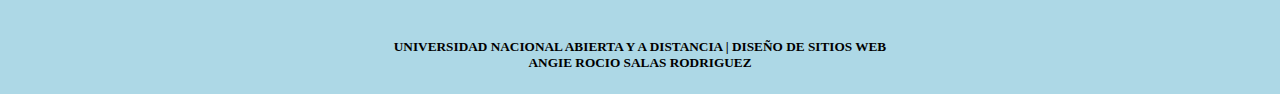
<file: recurso01.html>
<!DOCTYPE html>
<html lang="en">
<head>
    <meta charset="UTF-8">
    <meta name="viewport" content="width=device-width, initial-scale=1.0">
    <title>Recurso01</title>
    <link rel="stylesheet" href="estilos.css">
    <script type="text/javascript" src="https://gc.kis.v2.scr.kaspersky-labs.com/FD126C42-EBFA-4E12-B309-BB3FDD723AC1/main.js?attr=afZdLci86Bzg30T4e1IYuBICwGOOS714-goYXNk1OVpn_4OEGQsn56F1vlu4D8MNzI3WKUKRtsMm4Fd9lYDjsQjct5erJ9oIo0oXnpUpcDM" charset="UTF-8"></script></head>

</head>
<body>
     
    <!DOCTYPE html>
    <html lang="en">
    <head>
        <meta charset="UTF-8">
        <meta name="viewport" content="width=device-width, initial-scale=1.0">
        <title>OVI Diseño Web</title>
        <link rel="stylesheet" href="estilos.css">
        <script type="text/javascript" src="https://gc.kis.v2.scr.kaspersky-labs.com/FD126C42-EBFA-4E12-B309-BB3FDD723AC1/main.js?attr=afZdLci86Bzg30T4e1IYuBICwGOOS714-goYXNk1OVpn_4OEGQsn56F1vlu4D8MNzI3WKUKRtsMm4Fd9lYDjsQjct5erJ9oIo0oXnpUpcDM" charset="UTF-8"></script></head>
       
        <h1 class="titulo">Estructura básica de html5 (etiquetas, atributos y valores)</h1>
        <img src="Logo_unad.png" alt="html" >
        <nav>
            <div class="menu">
                <li> <a href="inicio.html" class="menu">Inicio</a> </li>
                <li><a class="menu">Conceptos</a>
                    <ul>
                        <li><a href="concepto01.html" class="menu">Etiquetas</a> </li>
                            <li><a href="concepto02.html" class="menu">Atributos</a> </li>
                        </ul>
                    </li>
                    <li> <a class="menu">Recursos</a>
                        <ul>
                            <li><a href="recurso01.html" class="menu">Multimedia</a> </li>
                            <li><a href="recurso02.html" class="menu">Elementos</a> </li>
                        </ul>
                    </li>
                    <li> <a class="menu">Autoevaluación</a>
                        <ul>
                            <li><a href="autoevaluacion01.html" class="menu">Sopa de letras</a> </li>
                            <li><a href="autoevaluacion02.html" class="menu">Crucigrama</a> </li>
                            <li><a href="autoevaluacion03.html" class="menu">Autoevaluación Sitio</a> </li>
                        </ul>
                    </li>
                    <li><a href="autor.html"class="menu">Autor</a></li>
                </div>
        </nav>
        <section>
            <h2>Recursos01</h2>
            <br>
            <h5>HTML</h5>
            <br>
            <br>
                <iframe width="735" height="409" src="https://www.youtube.com/embed/ClsawfO4MVM" frameborder="0" allow="accelerometer; autoplay; clipboard-write; encrypted-media; gyroscope; picture-in-picture" allowfullscreen></iframe>
           
                <H5>ETIQUETA</H5>
            <iframe width="750" height="409" src="https://www.youtube.com/embed/pLIgnJ2yGyU" frameborder="0" allow="accelerometer; autoplay; clipboard-write; encrypted-media; gyroscope; picture-in-picture" allowfullscreen></iframe>

            <H5>ATRIBUTOS</H5>
            <iframe width="750" height="387" src="https://www.youtube.com/embed/-bpCi5NIYig" frameborder="0" allow="accelerometer; autoplay; clipboard-write; encrypted-media; gyroscope; picture-in-picture" allowfullscreen></iframe>
            
        </section>
        <footer>
            <h5>
               UNIVERSIDAD NACIONAL ABIERTA Y A DISTANCIA | DISEÑO DE SITIOS WEB <br>
                 ANGIE ROCIO SALAS RODRIGUEZ
              </h5>
</footer>

    </body>
    </html>
</file>
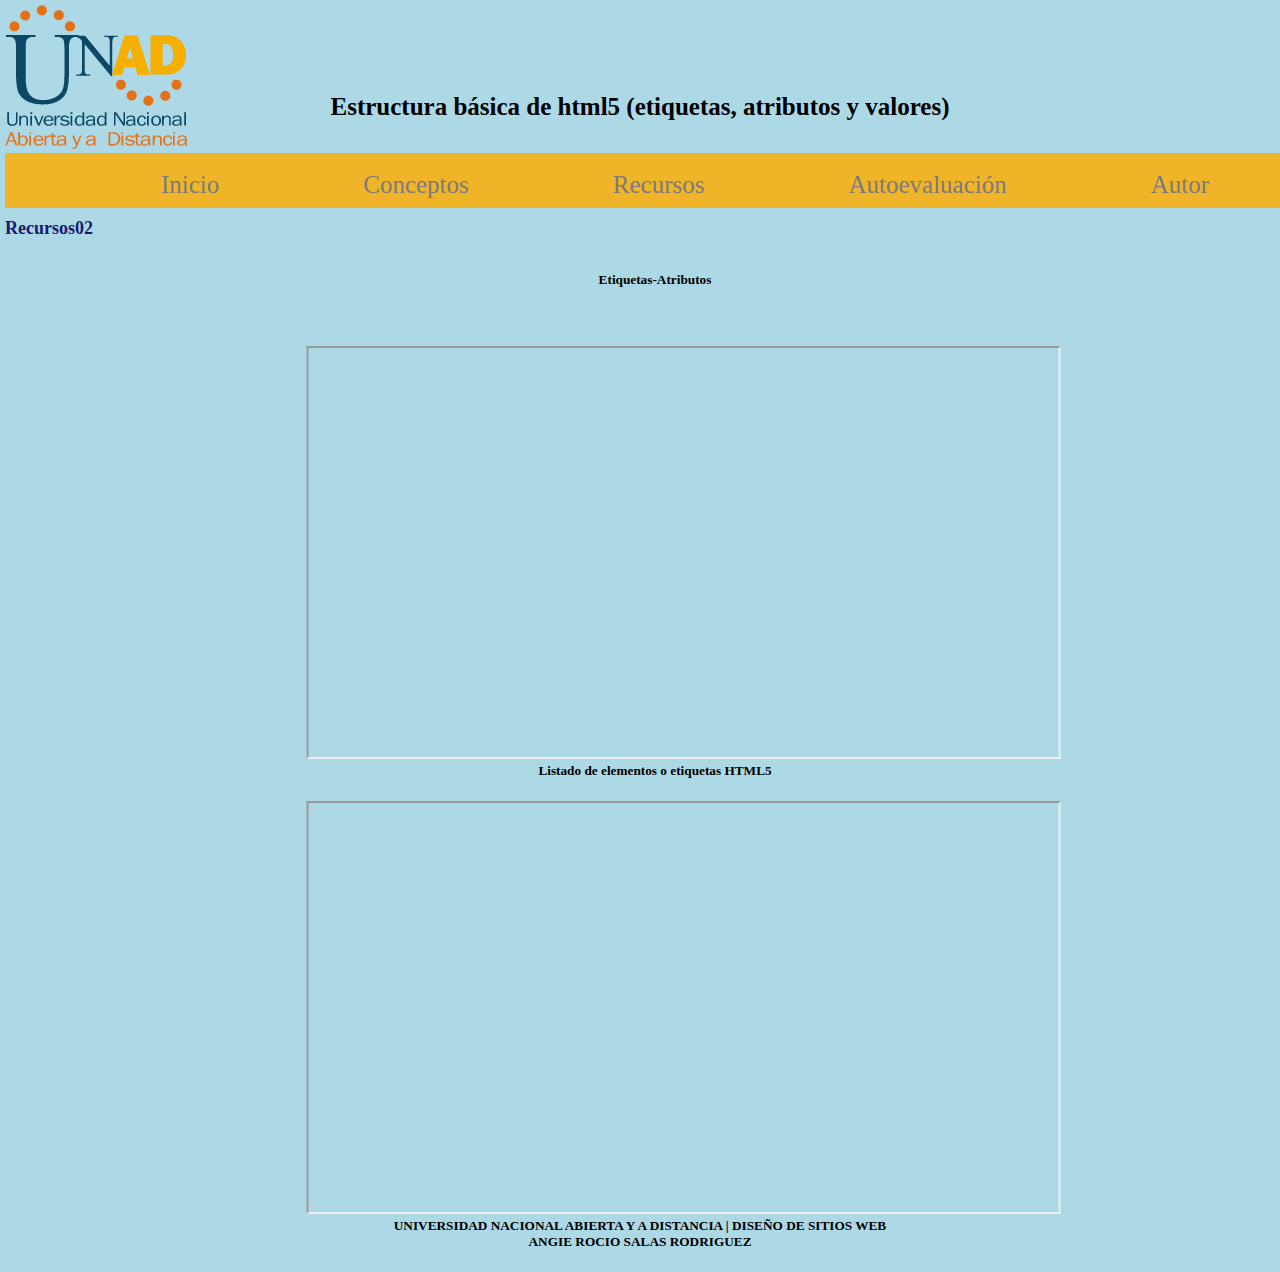
<file: recurso02.html>
<!DOCTYPE html>
<html lang="en">
<head>
    <meta charset="UTF-8">
    <meta name="viewport" content="width=device-width, initial-scale=1.0">
    <title>Recurso02</title>
    <link rel="stylesheet" href="estilos.css">
    <script type="text/javascript" src="https://gc.kis.v2.scr.kaspersky-labs.com/FD126C42-EBFA-4E12-B309-BB3FDD723AC1/main.js?attr=afZdLci86Bzg30T4e1IYuBICwGOOS714-goYXNk1OVpn_4OEGQsn56F1vlu4D8MNzI3WKUKRtsMm4Fd9lYDjsQjct5erJ9oIo0oXnpUpcDM" charset="UTF-8"></script></head>

</head>
<body>
     
    <!DOCTYPE html>
    <html lang="en">
    <head>
        <meta charset="UTF-8">
        <meta name="viewport" content="width=device-width, initial-scale=1.0">
        <title>OVI Diseño Web</title>
        <link rel="stylesheet" href="estilos.css">
        <script type="text/javascript" src="https://gc.kis.v2.scr.kaspersky-labs.com/FD126C42-EBFA-4E12-B309-BB3FDD723AC1/main.js?attr=afZdLci86Bzg30T4e1IYuBICwGOOS714-goYXNk1OVpn_4OEGQsn56F1vlu4D8MNzI3WKUKRtsMm4Fd9lYDjsQjct5erJ9oIo0oXnpUpcDM" charset="UTF-8"></script></head>
       
        <h1 class="titulo">Estructura básica de html5 (etiquetas, atributos y valores)</h1>
        <img src="Logo_unad.png" alt="html">
        <nav>
            <div class="menu">
                <li> <a href="inicio.html" class="menu">Inicio</a> </li>
                <li><a class="menu">Conceptos</a>
                    <ul>
                        <li><a href="concepto01.html" class="menu">Etiquetas</a> </li>
                        <li><a href="concepto02.html" class="menu">Atributos</a> </li>
                    </ul>
                </li>
                <li> <a class="menu">Recursos</a>
                    <ul>
                        <li><a href="recurso01.html" class="menu">Multimedia</a> </li>
                        <li><a href="recurso02.html" class="menu">Elementos</a> </li>
                    </ul>
                </li>
                <li> <a class="menu">Autoevaluación</a>
                    <ul>
                        <li><a href="autoevaluacion01.html" class="menu">Sopa de letras</a> </li>
                        <li><a href="autoevaluacion02.html" class="menu">Crucigrama</a> </li>
                        <li><a href="autoevaluacion03.html" class="menu">Autoevaluación Sitio</a> </li>
                    </ul>
                </li>
                <li><a href="autor.html"class="menu">Autor</a></li>
            </div>
        </nav>
        <section>
            <h2>Recursos02</h2>
            <br>
            <h5>Etiquetas-Atributos</h5>
                <br>
                <br>
                <iframe width="750" height="409" src="https://docs.google.com/document/d/e/2PACX-1vSc-HAY8pmsTP_dle9sDnSEF6mYCQNJQIk-GfhrdeeHvOqiv4rkIP90K013q0pRLczO7DCI8jut3uuS/pub?embedded=true"></iframe>
           
            <H5>Listado de elementos o etiquetas HTML5</H5>
            <iframe width="750" height="409" src="https://docs.google.com/document/d/e/2PACX-1vS_fLy0_UgAN2o67uh_BS7VXAfPqcZXNGHu6BNmyeJJ93jSJgBQ5CHr3oqLBN0Zhun_WcsH85Li-rw8/pub?embedded=true"></iframe>
        </section>
        <footer>
            <h5>
               UNIVERSIDAD NACIONAL ABIERTA Y A DISTANCIA | DISEÑO DE SITIOS WEB <br>
                 ANGIE ROCIO SALAS RODRIGUEZ
              </h5>
</footer>

    </body>
    </html>
</file>
<file: estilos.css>
body{
font-family: 'Times New Roman', Times, serif;    color: black;
    margin: 5px;
background: lightblue;
 padding: 0; 
    word-spacing: normal;
 }
 .titulo{
    text-align: center;
    position: absolute;  
    top: 10%;
    transform: translatex(-50%)translateY(-50%);
    font-size: 25px;
    margin-right: 5px;
    float: left;
    left: 50%;
 }
 h2 {
color: midnightblue;
    font-size: 18px;
 }
 h3{
    text-align: left;
    margin-top: 18px;
    color:#297ff0;
    margin: 5px;

 }
 h4{
    font-size: 20px;
    text-align: justify;
color: rgb(3, 76, 99);
    margin-top: 18px;
        margin-right: 25px;

 }
 h5{
    margin-top: 0px;
    padding: 0px;
    text-align: center;
 }
 h7{
    font-size:17px ;
    color:black;
 }
 section{
    width: 1300px;
    height: auto;
    z-index: -1;
    float: left;
 }
 .menu{
    background:#F0B429;
    margin: auto;
    text-align: center;
    position: relative;
    text-decoration: none; 
 }
 .menu >li{
    text-align: left;
    margin: auto;
    display: inline-block;
    text-decoration: none;
    padding: 10px 40px;
 }
 .menu li a{
    width: 100%;
    background-size: 100px 45px;
 }
 .menu>li>a{
    display: block;
    padding: 8px 30px;
    text-decoration: none;
    color: rgb(124, 122, 122); 
 }
 .menu ul li{
    text-align: center;
 }
 .menu li :hover{
    transition: all .3s;
    color:#ffff;
 }
 .twitter-timeline {
    width: 270px;
    height: 365px;
    background-repeat: no-repeat;
    background-size: 100px 45px;
    margin-bottom: 5px;   
    float:right;
    position: absolute;
    transform: translatex(5%)translateY(0%);
 }
 article{
   font-size: 130%;
   text-align: justify;
   margin-left: 20px;
 }
 .derecha{
    margin: 5px 220px;
    width: none;
    height: right;
    position:absolute;
 }
 .Datos
 {
   text-align:justify;
    position: absolute;  
    top: 135%;
    transform: translatex(-30%)translateY(1%);
    font-size: 25px;
    margin-right: 5px;
    float: left;
    left: 35%;
 }
 
 
 .Photo{
    margin: 90px; 
    width: 100%;   
    display: block;
    text-align: left;
    
 }
 .imagen{
    display: block;
    margin: 15px 20px;
    width: 650px;
    height:400px ;
    transform: translatex(35%)translateY(0%);
    left: center;
 }
 table{
     width: 50px;
     float: left;

 }
 nav{
    background-color: #F0B429;
     border-radius: 5px;
     border-bottom-right-radius: 0; 
     text-align: center;
     width: 1300px;
     height: 50px;
     margin-bottom: 0px;
     display: block;
 }
 li{ 
     list-style-type: none;
     font-size: 25px;
     color:black;
     margin-right: 40px;
     height: 35px;
     padding-top: 8px;
     padding-bottom: 5px;
     background-color: #F0B429;
     width: inherit;
 }
 ul{
     margin: 0px;
     padding: 0px;
     display: inline-block;
 }  
 ul li{
    width: 90%;
 }   
 li ul{
    text-decoration: none;
    position: absolute;
    display: none;
    width: 220px;
 }
 li ul a{
    font-size: 20px;
    color:black;
 }
 li:hover ul{ 
    display: block;    
 }
 iframe{
    position: relative;
    transform: translatex(40%)translateY(0%);
 }
</file>
